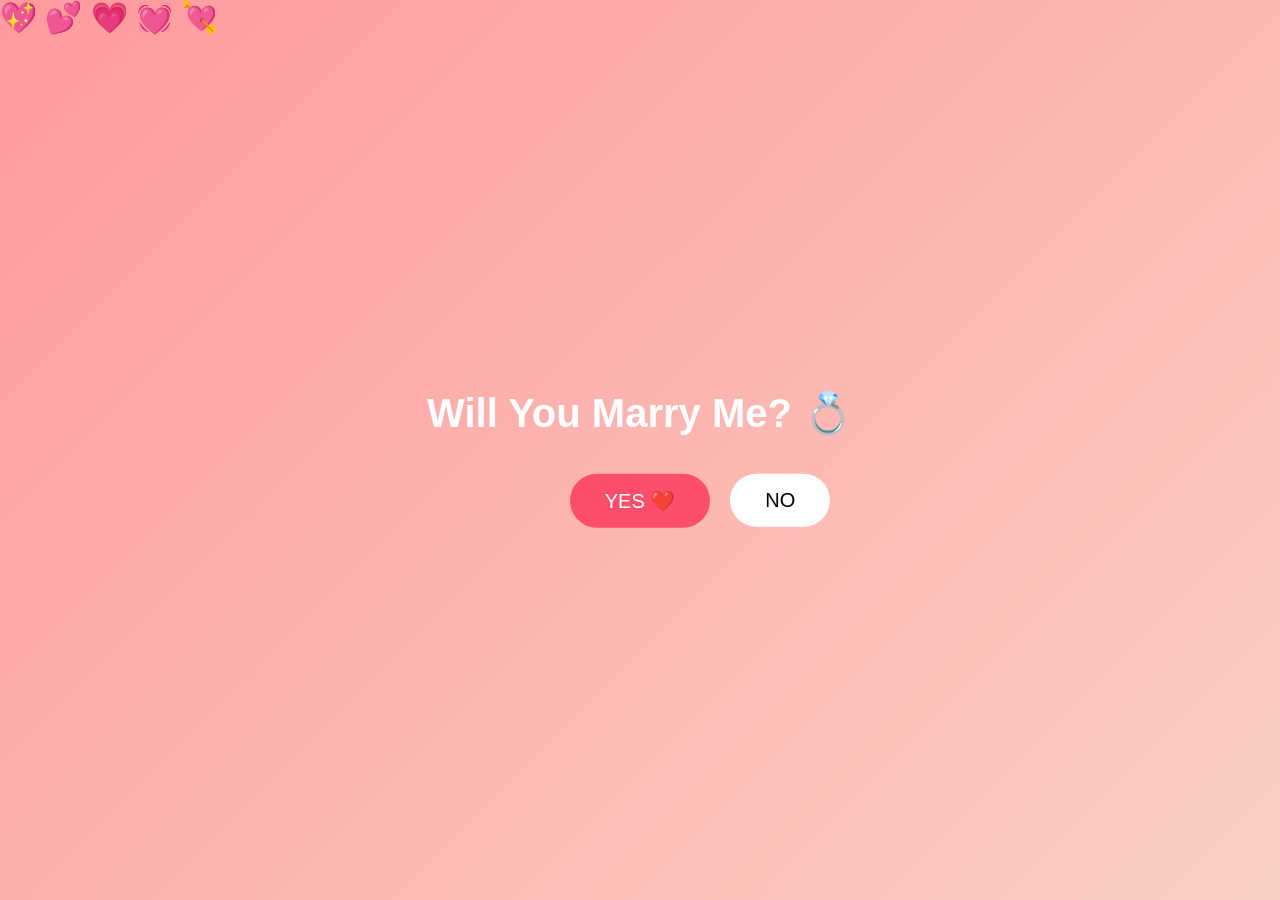
<file: index.html>
<!DOCTYPE html>
<html>
<head>
<meta name="viewport" content="width=device-width, initial-scale=1">
<title>Our Story</title>

<link rel="stylesheet" href="style.css">

</head>

<body>

<div class="hearts"></div>

<div class="proposal">

<h1>Will You Marry Me? 💍</h1>

<div class="buttons">

<button class="yes" onclick="yesClicked()">YES ❤️</button>

<button class="no" id="noButton">NO</button>

</div>

</div>

<audio autoplay loop>
<source src="Scott-Porter-feat-VoicePlay-Until-I-Found-You-(CeeNaija.com).mp3" type="audio/mpeg">
</audio>

<script src="script.js"></script>

</body>

</html>
</file>
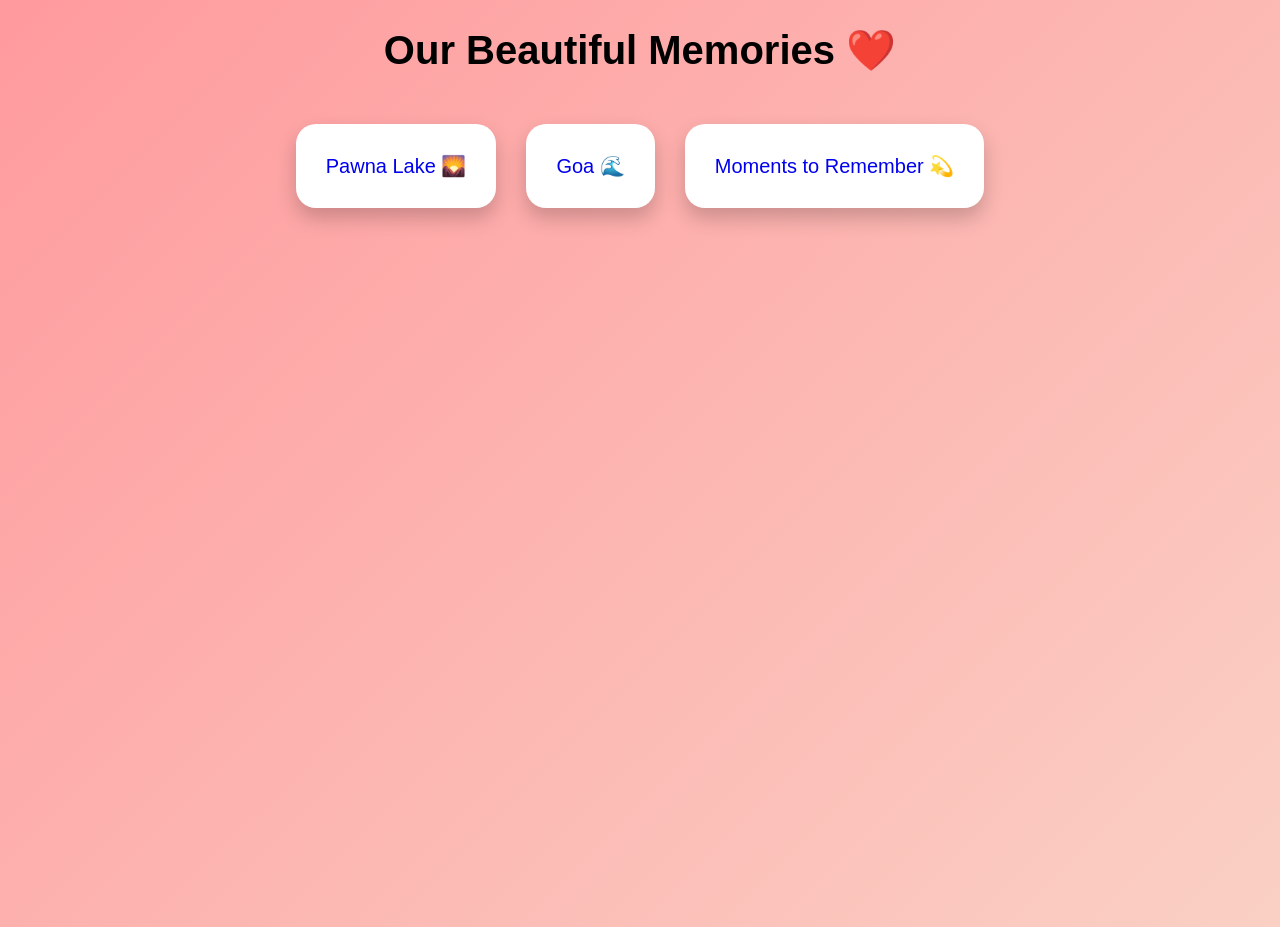
<file: memories.html>
<!DOCTYPE html>
<html>

<head>

<meta name="viewport" content="width=device-width, initial-scale=1">
<title>Our Memories</title>

<link rel="stylesheet" href="style.css">

</head>

<body>

<h1 style="text-align:center;">Our Beautiful Memories ❤️</h1>

<div class="cards">

<a href="pawna.html" class="card">Pawna Lake 🌄</a>

<a href="goa.html" class="card">Goa 🌊</a>

<a href="moments.html" class="card">Moments to Remember 💫</a>

</div>

</body>
</html>
</file>
<file: style.css>
body{
margin:0;
font-family: 'Arial';
background: linear-gradient(135deg,#ff9a9e,#fad0c4);
height:100vh;
overflow:hidden;
}

.proposal{
text-align:center;
position:absolute;
top:50%;
left:50%;
transform:translate(-50%,-50%);
color:white;
}

h1{
font-size:40px;
}

button{
padding:15px 35px;
font-size:20px;
border:none;
border-radius:30px;
margin:10px;
cursor:pointer;
}

.yes{
background:#ff4d6d;
color:white;
}

.no{
position:absolute;
background:white;
}

.hearts::before,
.hearts::after{
content:"💖 💕 💗 💓 💘";
font-size:30px;
position:absolute;
animation: float 10s linear infinite;
}

@keyframes float{
0%{
transform:translateY(100vh);
}
100%{
transform:translateY(-10vh);
}
}

.cards{
display:flex;
justify-content:center;
flex-wrap:wrap;
gap:30px;
margin-top:50px;
}

.card{
background:white;
padding:30px;
border-radius:20px;
text-decoration:none;
font-size:20px;
box-shadow:0 10px 20px rgba(0,0,0,0.2);
}

.gallery{
display:flex;
flex-wrap:wrap;
justify-content:center;
gap:30px;
padding:30px;
}

.polaroid{
background:white;
padding:15px;
box-shadow:0 10px 20px rgba(0,0,0,0.3);
}

.polaroid img{
width:250px;
}

.caption{
text-align:center;
margin-top:10px;
}

.timeline{
width:80%;
margin:auto;
}

.event{
background:white;
margin:30px;
padding:20px;
border-radius:15px;
box-shadow:0 5px 15px rgba(0,0,0,0.2);
}
</file>
